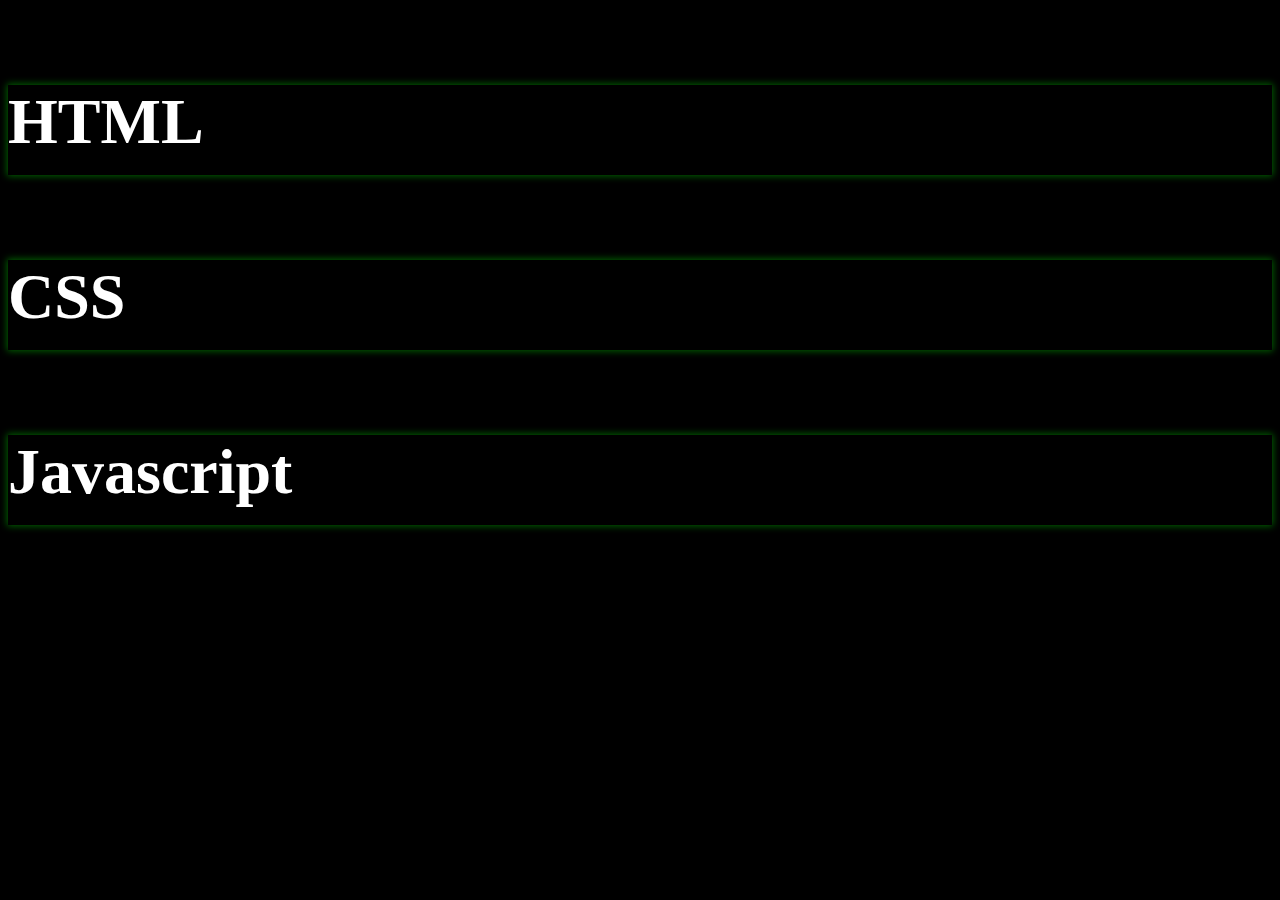
<file: Collapse/index.html>
<!DOCTYPE html>
<html>
<head>
	<title>Collapse</title>
	<meta name="viewport" content="width=device-width, initial-scale=1.0">
	<link rel="stylesheet" type="text/css" href="index.css">
</head>
<body>

<div>
  <div class = "main">
  	<h4 class = "html">HTML</h4>
  	<p class = "dispHtml">HTML is the standard markup language for creating Web pages. HTML stands for Hyper Text Markup Language. HTML describes the structure of Web pages using markup. HTML elements are the building blocks of HTML pages. HTML elements are represented by tags. HTML tags label pieces of content such as "heading", "paragraph", "table", and so on.
    Browsers do not display the HTML tags, but use them to render the content of the page.
    </p>
  </div>
  <div class = "css">
  	<h4>CSS</h4>
  	<p class = "dispCss">CSS stands for Cascading Style Sheets. CSS describes how HTML elements are to be displayed on screen, paper, or in other media. CSS saves a lot of work. It can control the layout of multiple web pages all at once. External stylesheets are stored in CSS files.
    </p>
  </div>
  <div class = "js">
  	<h4>Javascript</h4>
  	<p class = "dispJs">JavaScript is one of the 3 languages all web developers must learn:<br>

   1. HTML to define the content of web pages.<br>

   2. CSS to specify the layout of web pages. <br>

   3. JavaScript to program the behavior of web pages. <br>
   Web pages are not the only place where JavaScript is used. Many desktop and server programs use JavaScript. Node.js is the best known. Some databases, like MongoDB and CouchDB, also use JavaScript as their programming language.
  </p>
  </div>
  </div>
<script type="text/javascript" src = "jquery-3.3.1.min.js"></script>
<script type="text/javascript" src = "index.js"></script>
</body>
</html>
</file>
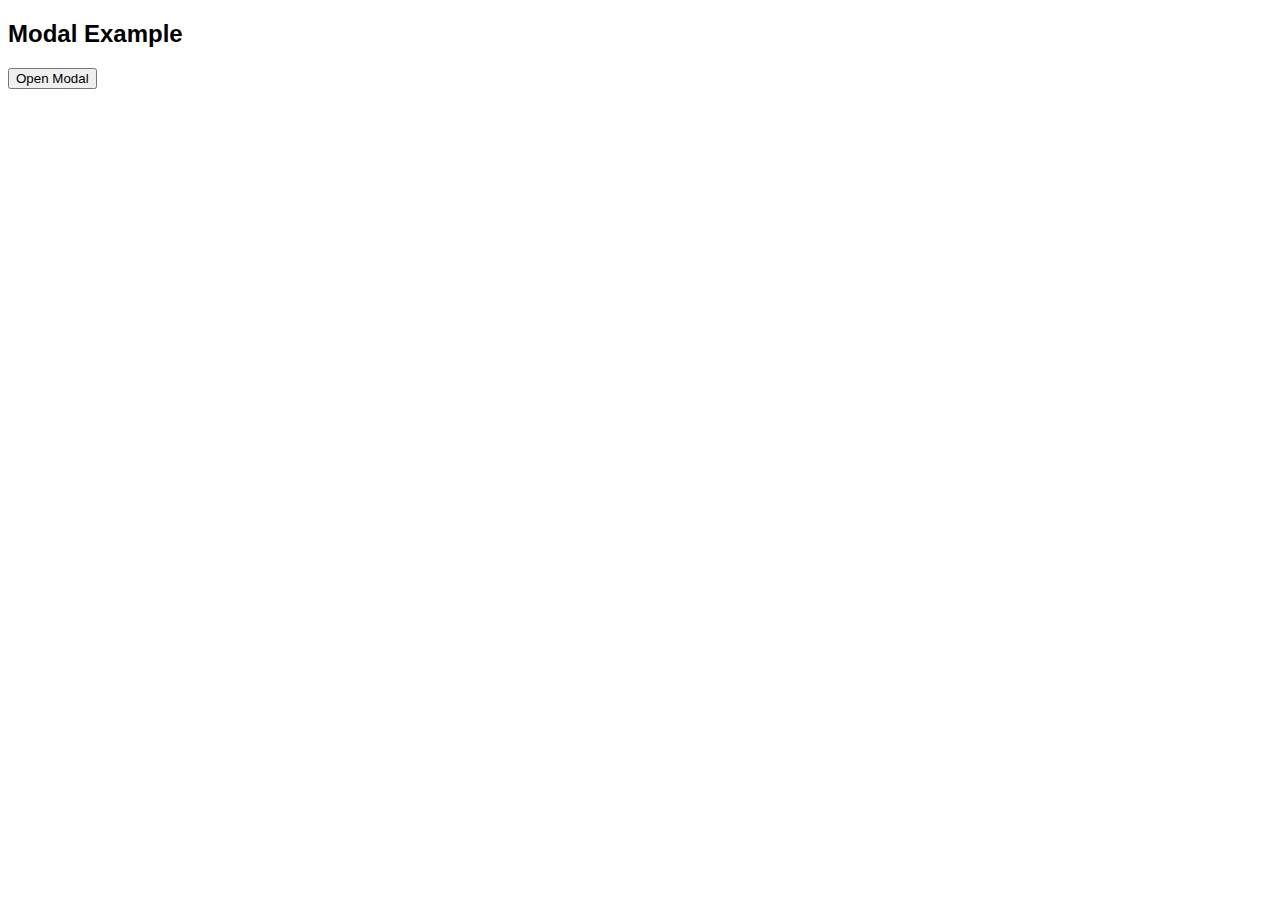
<file: modal/index.html>
<!DOCTYPE html>
<html>
<head>
<meta name="viewport" content="width=device-width, initial-scale=1">
<link rel="stylesheet" type="text/css" href="index.css">
</head>
<body>
<h2>Modal Example</h2>
<button id="myBtn">Open Modal</button>
<div id="myModal" class="modal">
  <div class="modal-content">
    <span class="close">&times;</span>
    <p>Some text in the Modal..</p>
  </div>
</div>
<script type="text/javascript" src = "jquery-3.3.1.min.js"></script>
<script type="text/javascript" src = "index.js"></script>
</body>
</html>
</file>
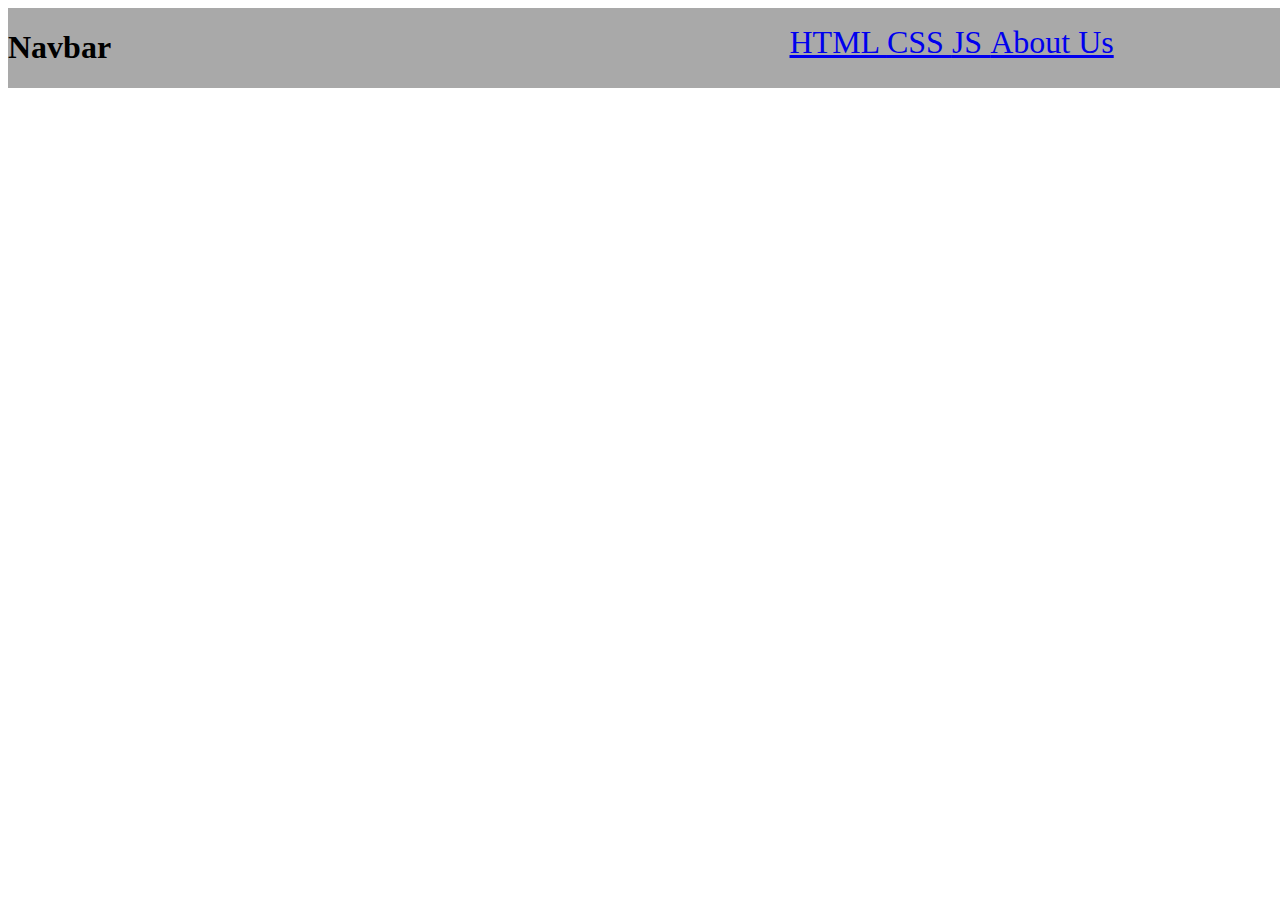
<file: NavBar/index.html>
<!DOCTYPE html>
<html>
<head>
	<title>Navbar using Jquery</title>
	<link rel="stylesheet" type="text/css" href="index.css">
	<meta name="viewport" content="width=device-width, initial-scale=1.0, user-scalable=no">
</head>
<body>

<div class = "nav">
	<div id = "left">
		<h1> Navbar</h1>
	</div>
	<div id="right">
	    <button>click me</button>
		<ul>
		<li><a href="#"> HTML </a></li>
		<li><a href="#"> CSS </a></li>
		<li><a href="#"> JS </a></li>
		<li><a href="#"> About Us </a></li>
	    </ul>
	</div>
</div>

<script type="text/javascript" src="jquery-3.3.1.min.js"></script>
<script type="text/javascript" src="index.js"></script>
</body>
</html>
</file>
<file: Collapse/index.css>
:root{
	font-size: 16px;
	background: black;
	color: white;
};

div{
	display: flex;
	flex-direction: column;
}
h4{
	box-shadow: 0 0 7px 1px darkgreen;
    height: 10vh;
    font-size: 1.5rem;
}

.dispHtml{
	display:none;
}
.dispCss{
	display:none;
}
.dispJs{
	display:none;
}

@media only screen and (max-width: 360px)
{
	.dispHtml{
	font-size: 1rem;
    }
    .dispCss{
	font-size: 1rem;
    }
    .dispJs{
	font-size: 1rem;
    }
    h4{
    	font-size: 1.5rem;
    }
}

@media only screen and (min-width: 360px) and (max-width: 480px)
{
	.dispHtml{
	font-size: 1.5rem;
    }
    .dispCss{
	font-size: 1.5rem;
    }
    .dispJs{
	font-size: 1.5rem;
    }
    h4{
    	font-size: 3rem;
    }
}

@media only screen and (min-width: 480px) and (max-width: 1024px)
{
	.dispHtml{
	font-size: 2rem;
    }
    .dispCss{
	font-size: 2rem;
    }
    .dispJs{
	font-size: 2rem;
    }
    h4{
    	font-size: 4rem;
    }
}

@media only screen and (min-width: 1024px)
{
	.dispHtml{
	font-size: 2.5rem;
    }
    .dispCss{
	font-size: 2.5rem;
    }
    .dispJs{
	font-size: 2.5rem;
    }
    h4{
    	font-size: 4rem;
    }
}
</file>
<file: modal/index.css>
body {font-family: Arial, Helvetica, sans-serif;}

.modal {
    display: none;
    position: fixed; 
    z-index: 1; 
    padding-top: 100px; 
    left: 0;
    top: 0;
    width: 100%; 
    height: 100%; 
    overflow: auto; 
    background-color: rgb(0,0,0); 
    background-color: rgba(0,0,0,0.4); 
}

.modal-content {
    background-color: #fefefe;
    margin: auto;
    padding: 20px;
    border: 1px solid #888;
    width: 80%;
}


.close {
    color: #aaaaaa;
    float: right;
    font-size: 28px;
    font-weight: bold;
}

.close:hover,
.close:focus {
    color: #000;
    text-decoration: none;
    cursor: pointer;
}
</file>
<file: NavBar/index.css>
.nav{
	background: darkgrey;
	color: black;
	display: inline-flex;
	width: 100vw;
	font-family: serif;
}

div#left{
	position: relative;
	float: left;
}

div#right{
	position: relative;
    float: right;
}

li{
	display: unset;
    font-size: 2em;
}

ul{
    padding-left: 50vw;
}

button{
	background: black;
	color: white;
	position: relative;
}

@media only screen and (max-width: 360px)
{
	ul{
    display: none;
	}
    li{
    width: 100%;
    position: relative;
    opacity: 1;
    display: flex;
    flex-direction: row;
    font-size: 1em;
	}
     button {
    margin-top: 4vh;
    margin-left: 41vw;
    width: 50px;
    }
}

@media only screen and (min-width: 360px) and (max-width: 480px)
{
	ul{
    display: none;
	}
    li{
    width: 100%;
    position: relative;
    opacity: 1;
    display: flex;
    flex-direction: row;
    font-size: 1em;
	}
    button {
    margin-top: 2.5vh;
    margin-left: 50vw;
    width: 50px;
    }
}


@media only screen and (min-width: 480px) and (max-width: 1024px)
{
    button {
     display: none;
    }
    div#right {
    margin-left: -17vw;
    }
}

@media only screen and (min-width: 1024px) and (max-width: 1366px)
{
    button {
     display: none;
    }
    div#right {
    margin-left: 3vw;
}
}
</file>
